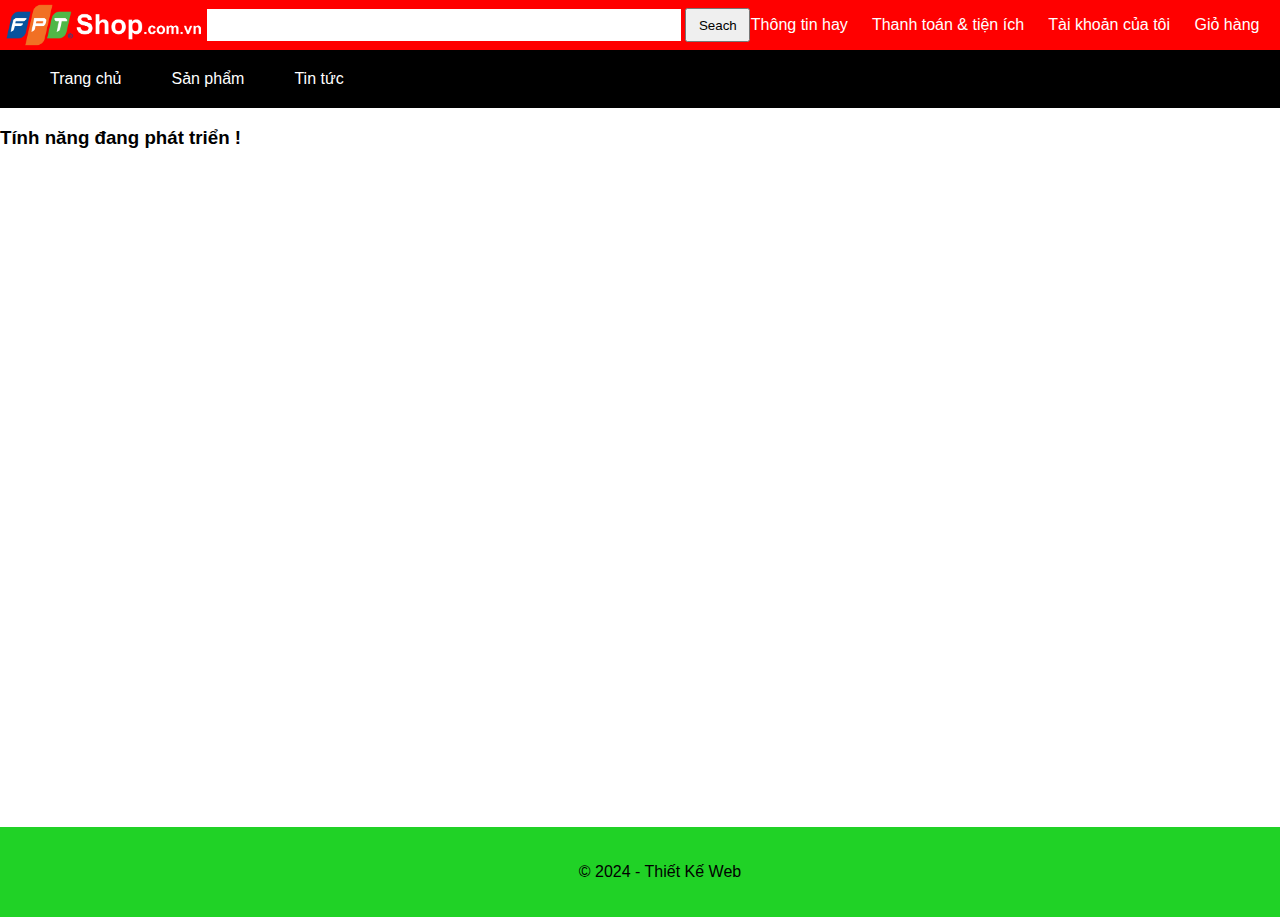
<file: Chitietsanpham.html>
<!DOCTYPE html>
<html lang="en">
<head>
    <meta charset="UTF-8">
    <meta name="viewport" content="width=device-width, initial-scale=1.0">
    <title>Chi tiết sản phẩm</title>
    <link rel="stylesheet" href="Chitietsanpham.css">
</head>
<body>
    <div class="container">
        <div class="header-container">
            <div class="logo">
                <img style="height: 50px;" src="/TaiNguyenAnh/logo.png" alt="logo">
            </div>
            <div>
                <input style="width: 470px; height: 30px; border: 10px;" type="text">
                <button style="width: 65px; height: 34px;">Seach</button>
            </div>
            <div class="btn_header">
                <a href="">Thông tin hay</a>
                <a href="">Thanh toán & tiện ích</a>
                <a href="">Tài khoản của tôi</a>
                <a href="">Giỏ hàng</a>
            </div>
        </div>
        <nav>
            <ul>
                <li><a href="index.html">Trang chủ</a></li>
                <li><a href="Sanpham.html">Sản phẩm</a></li>
                <li><a href="Tintuc.html">Tin tức</a></li>
            </ul>
        </nav>

        <div style="width: 100%; height: 700px;">
            <h3>Tính năng đang phát triển !</h3>
        </div>



    </div>
    <footer>
        <p>© 2024 - Thiết Kế Web</p>
    </footer>
</body>
</html>
</file>
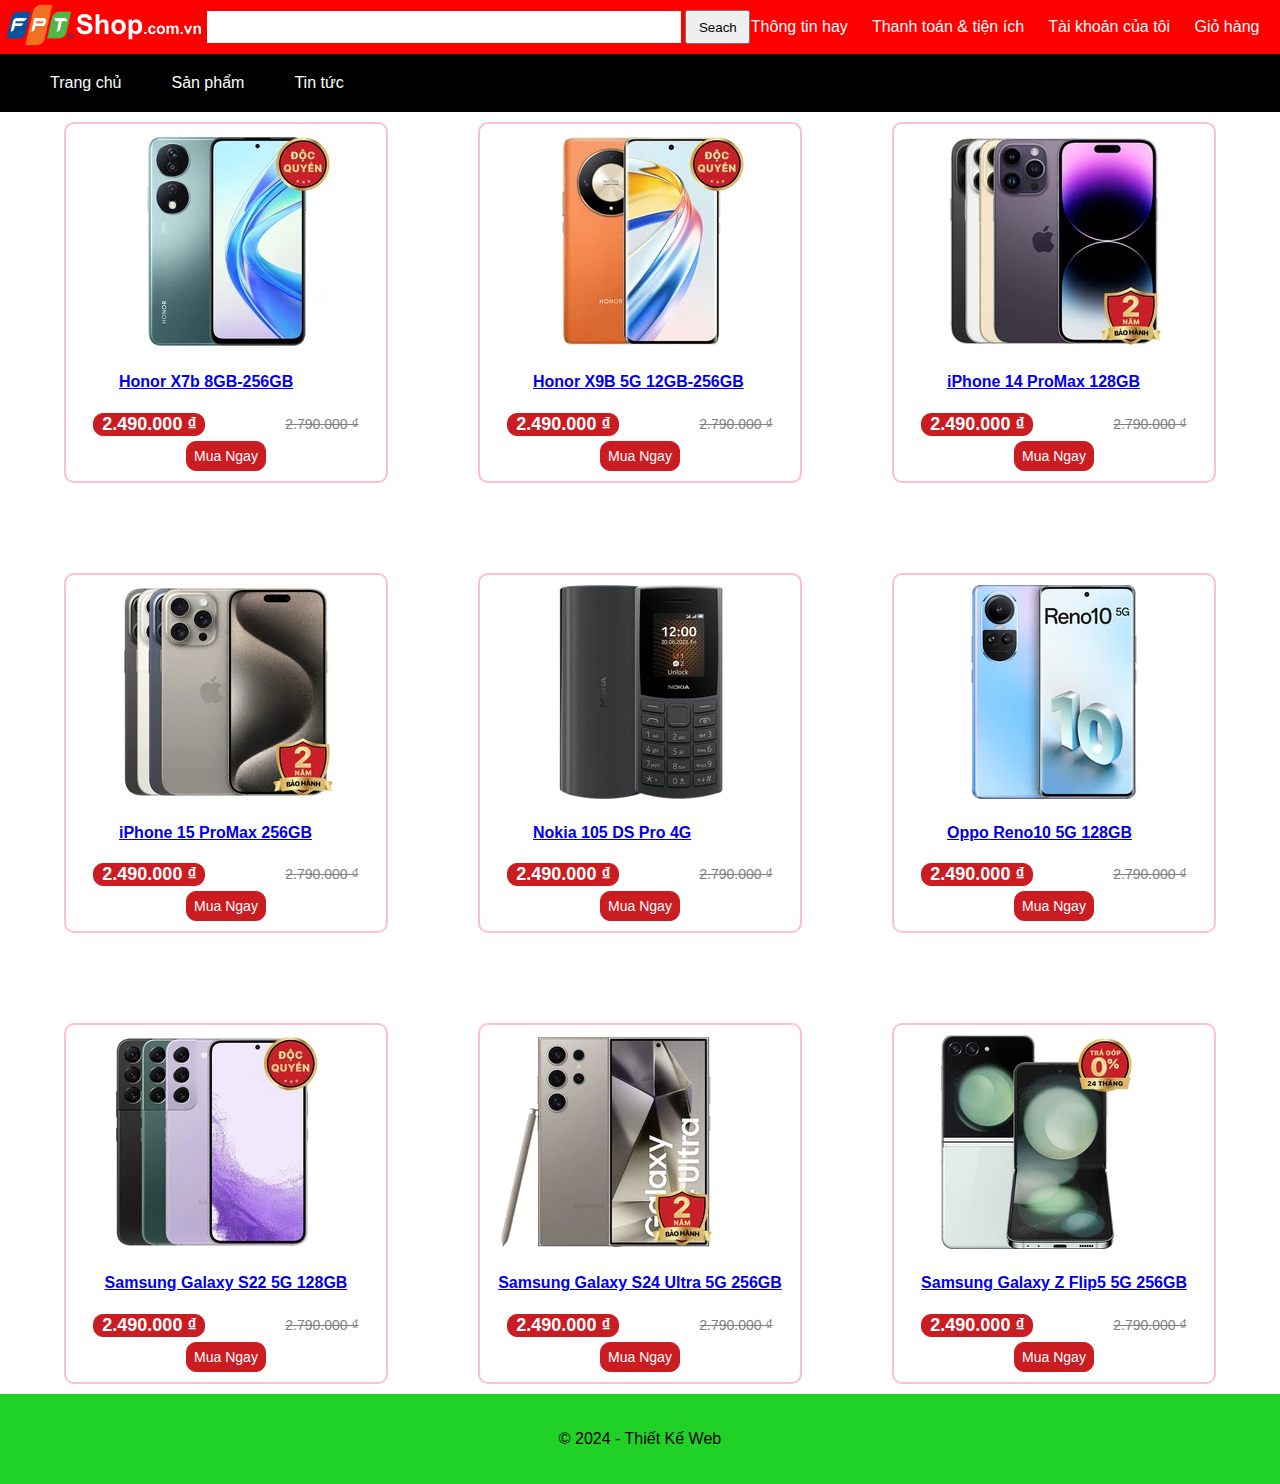
<file: Sanpham.html>
<!DOCTYPE html>
<html lang="en">

<head>
    <meta charset="UTF-8">
    <meta name="viewport" content="width=device-width, initial-scale=1.0">
    <title>Sản phẩm</title>
    <link rel="stylesheet" href="Sanpham.css">
</head>

<body>
    <!-- <header> -->
    <div class="container">
        <div class="header-container">
            <div class="logo">
                <img style="height: 50px;" src="/TaiNguyenAnh/logo.png" alt="logo">
            </div>
            <div>
                <input style="width: 470px; height: 30px; border: 10px;" type="text">
                <button style="width: 65px; height: 34px;">Seach</button>
            </div>
            <div class="btn_header">
                <a href="">Thông tin hay</a>
                <a href="">Thanh toán & tiện ích</a>
                <a href="">Tài khoản của tôi</a>
                <a href="">Giỏ hàng</a>
            </div>
        </div>

        <div class="menu">
            <nav>
                <ul>
                    <li><a href="index.html">Trang chủ</a></li>
                    <li><a href="Sanpham.html">Sản phẩm</a></li>
                    <li><a href="Tintuc.html">Tin tức</a></li>
                </ul>
            </nav>
        </div>


        <div class="grid-container">
            <div class="thumbnail">
                <a href="Chitietsanpham.html">
                    <img style="width: auto; height: auto;" class="sanpham_img"
                        src="/TaiNguyenAnh/Honor-X7b-8GB-256GB.webp" alt="product">
                    <h4>Honor X7b 8GB-256GB</h4>
                </a>
                <div style="display: flex;" class="product-label">
                    <span class="GiaSale">
                        <b style="margin-left: 8px;">2.490.000 ₫</b>
                    </span>
                    <span class="GiaGoc"><del>2.790.000 ₫</del></span>
                </div>
                <div>
                    <button class="MuaNgay">
                        <a href="Thanhtoantienich.html">Mua Ngay</a>
                    </button>
                </div>
            </div>

            <div class="thumbnail">
                <a href="Chitietsanpham.html">
                    <img style="width: auto; height: auto;" class="sanpham_img"
                        src="/TaiNguyenAnh/Honor-X9B-5G-12GB-256GB.webp" alt="product">
                    <h4>Honor X9B 5G 12GB-256GB</h4>
                </a>
                <div style="display: flex;" class="product-label">
                    <span class="GiaSale">
                        <b style="margin-left: 8px;">2.490.000 ₫</b>
                    </span>
                    <span class="GiaGoc"><del>2.790.000 ₫</del></span>
                </div>
                <div>
                    <button class="MuaNgay">
                        <a href="Thanhtoantienich.html">Mua Ngay</a>
                    </button>
                </div>
            </div>

            <div class="thumbnail">
                <a href="Chitietsanpham.html">
                    <img style="width: auto; height: auto;" class="sanpham_img"
                        src="/TaiNguyenAnh/iPhone-14-ProMax-128GB.webp" alt="product">
                    <h4>iPhone 14 ProMax 128GB</h4>
                </a>
                <div style="display: flex;" class="product-label">
                    <span class="GiaSale">
                        <b style="margin-left: 8px;">2.490.000 ₫</b>
                    </span>
                    <span class="GiaGoc"><del>2.790.000 ₫</del></span>
                </div>
                <div>
                    <button class="MuaNgay">
                        <a href="Thanhtoantienich.html">Mua Ngay</a>
                    </button>

                </div>
            </div>

            <div class="thumbnail">
                <a href="Chitietsanpham.html">
                    <img style="width: auto; height: auto;" class="sanpham_img"
                        src="/TaiNguyenAnh/iPhone-15-ProMax-256GB.webp" alt="product">
                    <h4>iPhone 15 ProMax 256GB</h4>
                </a>
                <div style="display: flex;" class="product-label">
                    <span class="GiaSale">
                        <b style="margin-left: 8px;">2.490.000 ₫</b>
                    </span>
                    <span class="GiaGoc"><del>2.790.000 ₫</del></span>
                </div>

                <div>
                    <button class="MuaNgay">
                        <a href="Thanhtoantienich.html">Mua Ngay</a>
                    </button>
                </div>
            </div>

            <div class="thumbnail">
                <a href="Chitietsanpham.html">
                    <img style="width: auto; height: auto;" class="sanpham_img"
                        src="/TaiNguyenAnh/Nokia-105-DS-Pro-4G.webp" alt="product">
                    <h4>Nokia 105 DS Pro 4G</h4>
                </a>
                <div style="display: flex;" class="product-label">
                    <span class="GiaSale">
                        <b style="margin-left: 8px;">2.490.000 ₫</b>
                    </span>
                    <span class="GiaGoc"><del>2.790.000 ₫</del></span>
                </div>
                <div>
                    <button class="MuaNgay">
                        <a href="Thanhtoantienich.html">Mua Ngay</a>
                    </button>
                </div>
            </div>

            <div class="thumbnail">
                <a href="Chitietsanpham.html">
                    <img style="width: auto; height: auto;" class="sanpham_img"
                        src="/TaiNguyenAnh/Oppo-Reno10-5G-128GB.webp" alt="product">
                    <h4>Oppo Reno10 5G 128GB</h4>
                </a>
                <div style="display: flex;" class="product-label">
                    <span class="GiaSale">
                        <b style="margin-left: 8px;">2.490.000 ₫</b>
                    </span>
                    <span class="GiaGoc"><del>2.790.000 ₫</del></span>
                </div>
                <div>
                    <button class="MuaNgay">
                        <a href="Thanhtoantienich.html">Mua Ngay</a>
                    </button>
                </div>
            </div>

            <div class="thumbnail">
                <a href="Chitietsanpham.html">
                    <img style="width: auto; height: auto;" class="sanpham_img"
                        src="/TaiNguyenAnh/Samsung-Galaxy-S22-5G-128GB.webp" alt="product">
                    <h4>Samsung Galaxy S22 5G 128GB</h4>
                </a>
                <div style="display: flex;" class="product-label">
                    <span class="GiaSale">
                        <b style="margin-left: 8px;">2.490.000 ₫</b>
                    </span>
                    <span class="GiaGoc"><del>2.790.000 ₫</del></span>
                </div>
                <div>
                    <button class="MuaNgay">
                        <a href="Thanhtoantienich.html">Mua Ngay</a>
                    </button>

                </div>
            </div>

            <div class="thumbnail">
                <a href="Chitietsanpham.html">
                    <img style="width: auto; height: auto;" class="sanpham_img"
                        src="/TaiNguyenAnh/Samsung-Galaxy-S24-Ultra-5G-256GB.webp" alt="product">
                    <h4>Samsung Galaxy S24 Ultra 5G 256GB</h4>
                </a>
                <div style="display: flex;" class="product-label">
                    <span class="GiaSale">
                        <b style="margin-left: 8px;">2.490.000 ₫</b>
                    </span>
                    <span class="GiaGoc"><del>2.790.000 ₫</del></span>
                </div>

                <div>
                    <button class="MuaNgay">
                        <a href="Thanhtoantienich.html">Mua Ngay</a>
                    </button>
                </div>
            </div>

            <div class="thumbnail">
                <a href="Chitietsanpham.html">
                    <img style="width: auto; height: auto;" class="sanpham_img"
                        src="/TaiNguyenAnh/Samsung-Galaxy-Z-Flip5-5G-256GB.webp" alt="product">
                    <h4>Samsung Galaxy Z Flip5 5G 256GB</h4>
                </a>
                <div style="display: flex;" class="product-label">
                    <span class="GiaSale">
                        <b style="margin-left: 8px;">2.490.000 ₫</b>
                    </span>
                    <span class="GiaGoc"><del>2.790.000 ₫</del></span>
                </div>

                <div>
                    <button class="MuaNgay">
                        <a href="Thanhtoantienich.html">Mua Ngay</a>
                    </button>
                </div>
            </div>


        </div>




    </div>


    <!-- </header> -->

    <!-- <section> -->
    <!-- <div class="container">
        <nav>
            <ul>
                <li><a style="color: white;" href="Trangchu.html">Trang chủ</a></li>
                <li><a style="color: white;" href="Sanpham.html">Sản phẩm</a></li>
                <li><a style="color: white;" href="Tintuc.html">Tin tức</a></li>
            </ul>
        </nav>
        <div class="thumbnail">
            <a href="https://fptshop.com.vn/dien-thoai/honor-x7b">
                <img style="width: 200px; height: 190px;" class="sanpham_img"
                    src="/TaiNguyenAnh/Honor-X7b-8GB-256GB.webp" alt="product">
            </a>
            <div style="display: flex;" class="product-label">
                <span class="TraGop">Trả góp 0%</span>
                <span class="GiamGia">Giảm giá 500.000đ</span>
            </div>
        </div>
        <div class="thumbnail">
            <a href="">
                <img style="width: 200px; height: 190px;" class="sanpham_img"
                    src="/TaiNguyenAnh/Honor-X7b-8GB-256GB.webp" alt="product">
            </a>
            <div style="display: flex;" class="product-label">
                <span class="TraGop">Trả góp 0%</span>
                <span class="GiamGia">Giảm giá 500.000đ</span>
            </div>
        </div>
        <div class="thumbnail">
            <a href="">
                <img style="width: 200px; height: 190px;" class="sanpham_img"
                    src="/TaiNguyenAnh/Honor-X7b-8GB-256GB.webp" alt="product">
            </a>
            <div style="display: flex;" class="product-label">
                <span class="TraGop">Trả góp 0%</span>
                <span class="GiamGia">Giảm giá 500.000đ</span>
            </div>
        </div>

    </div> -->
    <!-- </section> -->
    <footer>
        <p>© 2024 - Thiết Kế Web</p>
    </footer>
</body>

</html>
</file>
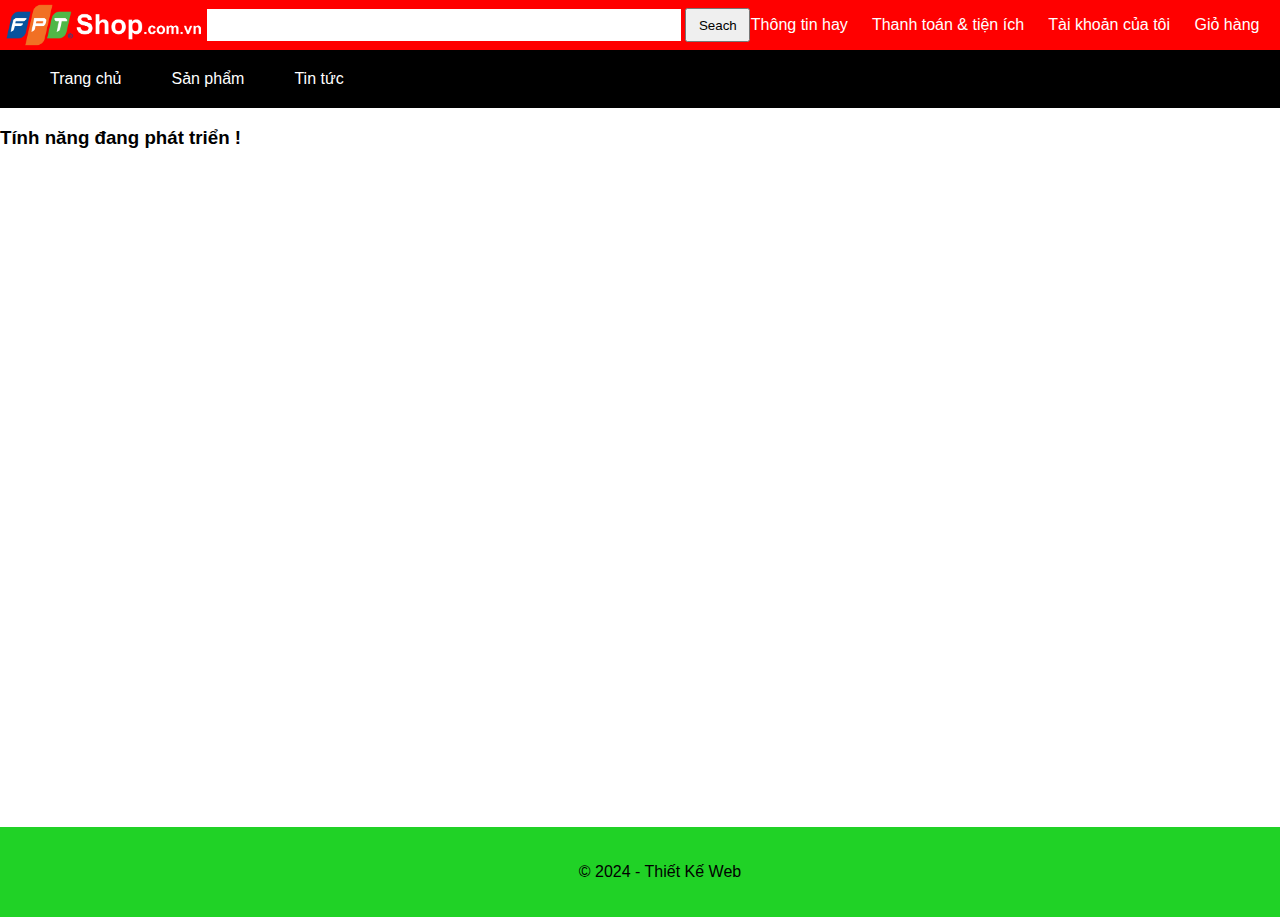
<file: Thanhtoantienich.html>
<!DOCTYPE html>
<html lang="en">
<head>
    <meta charset="UTF-8">
    <meta name="viewport" content="width=device-width, initial-scale=1.0">
    <title>Thanh toán tiện ích</title>
    <link rel="stylesheet" href="Thanhtoantienich.css">
</head>
<body>
    <div class="container">
        <div class="header-container">
            <div class="logo">
                <img style="height: 50px;" src="/TaiNguyenAnh/logo.png" alt="logo">
            </div>
            <div>
                <input style="width: 470px; height: 30px; border: 10px;" type="text">
                <button style="width: 65px; height: 34px;">Seach</button>
            </div>
            <div class="btn_header">
                <a href="">Thông tin hay</a>
                <a href="">Thanh toán & tiện ích</a>
                <a href="">Tài khoản của tôi</a>
                <a href="">Giỏ hàng</a>
            </div>
        </div>
        <nav>
            <ul>
                <li><a href="index.html">Trang chủ</a></li>
                <li><a href="Sanpham.html">Sản phẩm</a></li>
                <li><a href="Tintuc.html">Tin tức</a></li>
            </ul>
        </nav>

        <div style="width: 100%; height: 700px;">
            <h3>Tính năng đang phát triển !</h3>
        </div>



    </div>
    <footer>
        <p>© 2024 - Thiết Kế Web</p>
    </footer>
</body>
</html>
</file>
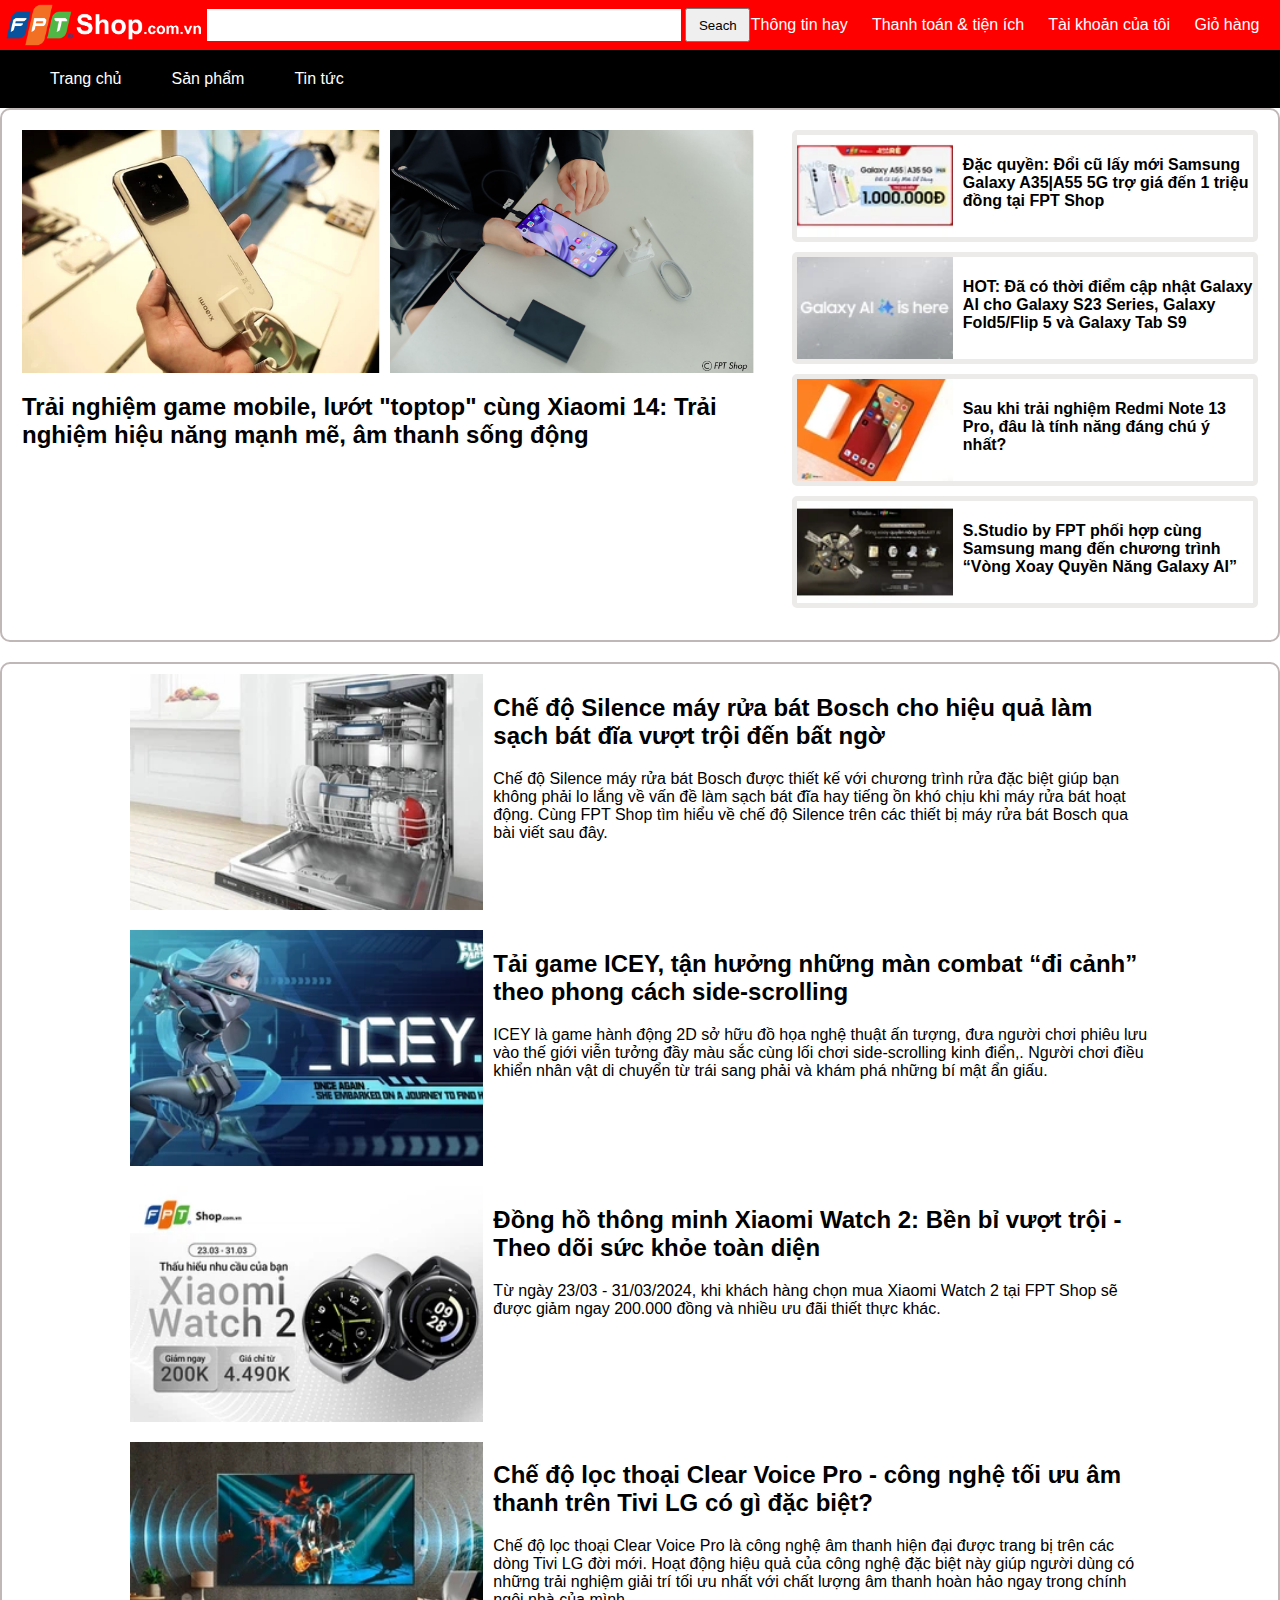
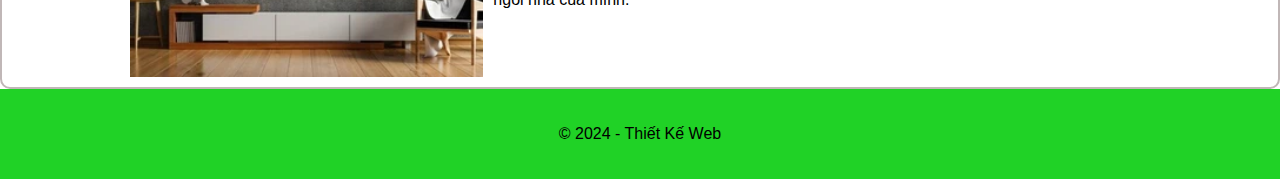
<file: Tintuc.html>
<!DOCTYPE html>
<html lang="en">

<head>
    <meta charset="UTF-8">
    <meta name="viewport" content="width=device-width, initial-scale=1.0">
    <title>Tin tức</title>
    <link rel="stylesheet" href="TinTuc.css">
</head>

<body>
    <div class="container">
        <div class="header-container">
            <div class="logo">
                <img style="height: 50px;" src="/TaiNguyenAnh/logo.png" alt="logo">
            </div>
            <div>
                <input style="width: 470px; height: 30px; border: 10px;" type="text">
                <button style="width: 65px; height: 34px;">Seach</button>
            </div>
            <div class="btn_header">
                <a href="">Thông tin hay</a>
                <a href="">Thanh toán & tiện ích</a>
                <a href="">Tài khoản của tôi</a>
                <a href="">Giỏ hàng</a>
            </div>
        </div>
        <nav>
            <ul>
                <li><a href="index.html">Trang chủ</a></li>
                <li><a href="Sanpham.html">Sản phẩm</a></li>
                <li><a href="Tintuc.html">Tin tức</a></li>
            </ul>
        </nav>

        <div class="news">
            <div class="news-left">
                <div class="img_news_left">
                    <img class="img_news_left1" src="TaiNguyenAnh/news-left.webp" alt="">
                    <img class="img_news_left2" src="TaiNguyenAnh/news-left2.png" alt="">
                </div>

                <a
                    href="https://fptshop.com.vn/tin-tuc/danh-gia/trai-nghiem-game-mobile-luot-toptop-cung-xiaomi-14-179756">
                    <h2>Trải nghiệm game mobile, lướt "toptop" cùng Xiaomi 14: Trải nghiệm hiệu năng mạnh mẽ, âm thanh
                        sống động</h2>

                </a>
            </div>

            <div class="news-right">
                <div class="product_news_right">
                    <img style="width: 35%;" src="TaiNguyenAnh/img_news_right1.webp" alt="">
                    <a
                        href="https://fptshop.com.vn/tin-tuc/tin-khuyen-mai/dac-quyen-doi-cu-lay-moi-samsung-galaxy-a35-or-a55-5g-tro-gia-den-1-trieu-dong-tai-fpt-shop-179649">
                        <h4>Đặc quyền: Đổi cũ lấy mới Samsung Galaxy A35|A55 5G trợ giá đến 1 triệu đồng tại FPT Shop
                        </h4>
                    </a>

                </div>
                <div class="product_news_right">
                    <img style="width: 35%;" src="TaiNguyenAnh/img_news_right2.webp" alt="">
                    <a href="https://fptshop.com.vn/tin-tuc/tin-moi/one-ui-6-1-sap-duoc-cap-nhat-178064">
                        <h4>HOT: Đã có thời điểm cập nhật Galaxy AI cho Galaxy S23 Series, Galaxy Fold5/Flip 5 và Galaxy
                            Tab S9</h4>
                    </a>
                </div>
                <div class="product_news_right">
                    <img style="width: 35%;" src="TaiNguyenAnh/img_news_right3.webp" alt="">
                    <a href="https://fptshop.com.vn/tin-tuc/danh-gia/sau-khi-trai-nghiem-redmi-note-13-pro-179620">
                        <h4>Sau khi trải nghiệm Redmi Note 13 Pro, đâu là tính năng đáng chú ý nhất?</h4>
                    </a>
                </div>
                <div class="product_news_right">
                    <img style="width: 35%;" src="TaiNguyenAnh/img_news_right4.webp" alt="">
                    <a
                        href="https://fptshop.com.vn/tin-tuc/tin-khuyen-mai/s-studio-by-fpt-phoi-hop-cung-samsung-mang-den-chuong-trinh-vong-xoay-quyen-nang-galaxy-ai-179565">
                        <h4>S.Studio by FPT phối hợp cùng Samsung mang đến chương trình “Vòng Xoay Quyền Năng Galaxy AI”
                        </h4>
                    </a>
                </div>

            </div>
        </div>

        <div style="margin-top: 20px; align-items: center; flex-direction: column;" class="news">
            <div class="product_news_bottom">
                <img style="width: 35%;" src="TaiNguyenAnh/img_news_bottom1.webp" alt="">
                <div class="info">
                    <a
                        href="https://fptshop.com.vn/tin-tuc/tin-khuyen-mai/s-studio-by-fpt-phoi-hop-cung-samsung-mang-den-chuong-trinh-vong-xoay-quyen-nang-galaxy-ai-179565">
                        <h2>Chế độ Silence máy rửa bát Bosch cho hiệu quả làm sạch bát đĩa vượt trội đến bất ngờ
                        </h2>
                    </a>
                    <p>Chế độ Silence máy rửa bát Bosch được thiết kế với chương trình rửa đặc biệt giúp bạn không
                        phải lo lắng về vấn đề làm sạch bát đĩa hay tiếng ồn khó chịu khi máy rửa bát hoạt động.
                        Cùng FPT Shop tìm hiểu về chế độ Silence trên các thiết bị máy rửa bát Bosch qua bài viết
                        sau đây.</p>
                </div>
            </div>
            <div class="product_news_bottom">
                <img style="width: 35%;" src="TaiNguyenAnh/img_news_bottom2.webp" alt="">
                <div class="info">
                    <a href="https://fptshop.com.vn/tin-tuc/giai-tri/icey-179583">
                        <h2>Tải game ICEY, tận hưởng những màn combat “đi cảnh” theo phong cách side-scrolling
                        </h2>
                    </a>
                    <p>ICEY là game hành động 2D sở hữu đồ họa nghệ thuật ấn tượng, đưa người chơi phiêu lưu vào thế
                        giới viễn tưởng đầy màu sắc cùng lối chơi side-scrolling kinh điển,. Người chơi điều khiển nhân
                        vật di chuyển từ trái sang phải và khám phá những bí mật ẩn giấu.</p>
                </div>
            </div>
            <div class="product_news_bottom">
                <img style="width: 35%;" src="TaiNguyenAnh/img_news_bottom3.webp" alt="">
                <div class="info">
                    <a
                        href="https://fptshop.com.vn/tin-tuc/tin-khuyen-mai/dong-ho-thong-minh-xiaomi-watch-2-ben-bi-vuot-troi-theo-doi-suc-khoe-toan-dien-180058">
                        <h2>Đồng hồ thông minh Xiaomi Watch 2: Bền bỉ vượt trội - Theo dõi sức khỏe toàn diện
                        </h2>
                    </a>
                    <p>Từ ngày 23/03 - 31/03/2024, khi khách hàng chọn mua Xiaomi Watch 2 tại FPT Shop sẽ được giảm ngay
                        200.000 đồng và nhiều ưu đãi thiết thực khác.</p>
                </div>
            </div>
            <div class="product_news_bottom">
                <img style="width: 35%;" src="TaiNguyenAnh/img_news_bottom4.webp" alt="">
                <div class="info">
                    <a href="https://fptshop.com.vn/tin-tuc/danh-gia/che-do-loc-thoai-clear-voice-pro-179920">
                        <h2>Chế độ lọc thoại Clear Voice Pro - công nghệ tối ưu âm thanh trên Tivi LG có gì đặc biệt?
                        </h2>
                    </a>
                    <p>Chế độ lọc thoại Clear Voice Pro là công nghệ âm thanh hiện đại được trang bị trên các dòng Tivi
                        LG đời mới. Hoạt động hiệu quả của công nghệ đặc biệt này giúp người dùng có những trải nghiệm
                        giải trí tối ưu nhất với chất lượng âm thanh hoàn hảo ngay trong chính ngôi nhà của mình.</p>
                </div>
            </div>


        </div>




    </div>
    <footer>
        <p>© 2024 - Thiết Kế Web</p>
    </footer>
</body>

</html>
</file>
<file: Chitietsanpham.css>
/* Thiết lập các kiểu CSS chung */
.container {
    max-width: 100%;
}
.logo {
    height: 50px;
}

body {
    font-family: Arial, sans-serif;
    margin: 0;
    padding: 0;
}

header, nav, section, footer {
    padding: 20px;
}

ul {
    list-style-type: none;
    margin: 0;
    padding: 0;
}

nav {
    background-color: black;
    /* position: absolute; */
    width: 100%;
    /* top: 80px; Đặt vị trí của nav dưới header */
}

/* section {
    background-color: yellow;
    position: absolute;
    width: 100%;
    top: 200px;
} */
nav ul {
    display: flex;
}

nav ul li {
    margin-left: 30px;
    margin-right: 20px;
}

nav ul li a {
    text-decoration: none;
    color: white;
}

nav ul li a:hover {
    color: black;
    background-color: white;
}

.header-container .btn_header a {
    color: white;
    border: none;
    background-color: red;
    text-decoration: none;
    margin-right: 20px;
}

header {
    width: 100%;
    height: 10%;
    background-color: red;
}

.header-container {
    display: flex !important;
    flex-direction: row;
    flex-wrap: wrap;
    background-color: red;
    justify-content: space-evenly;
    align-items: center;
}


footer {
    background-color: #20d226;
    position: relative;
    bottom: 0;
    width: 100%;
    height: 5%;
    text-align: center;
}


/* Màn hình smartphone */
@media screen and (max-width: 767px) {
    
}

/* Màn hình tablet */
@media screen and (min-width: 768px) and (max-width: 1024px) {
    
}
</file>
<file: Sanpham.css>
.container {
    max-width: 100%;
    /* width: 100%;
    height: 85%;
    display: flex;
    flex-wrap: wrap;
    justify-content: center; */
}

/* img {
    height: 50px;
} */

body {
    font-family: Arial, sans-serif;
    margin: 0;
    padding: 0;
}

header,
nav,
section,
footer {
    padding: 20px;
}

ul {
    list-style-type: none;
    margin: 0;
    padding: 0;
}

nav {
    background-color: black;
    /* position: absolute; */
    width: 100%;
    /* top: 80px; Đặt vị trí của nav dưới header */
}

/* section {
    position: absolute;
    width: 100%;
    top: 118px;
    align-items: center;
} */
nav ul {
    display: flex;
}

nav ul li {
    margin-left: 30px;
    margin-right: 20px;
}

nav ul li a {
    text-decoration: none;
    color: white;
}

nav ul li a:hover {
    color: black;
    background-color: white;
}

.header-container .btn_header a {
    color: white;
    border: none;
    background-color: red;
    text-decoration: none;
    margin-right: 20px;
}

header {
    width: 100%;
    height: 10%;
    background-color: red;
}

.header-container {
    display: flex !important;
    flex-direction: row;
    flex-wrap: wrap;
    background-color: red;
    justify-content: space-evenly;
    align-items: center;
}

.menu {
    flex-direction: row;
    flex-wrap: wrap;
    display: flex !important;
}

.grid-container {
    width: auto;
    display: grid;
    grid-gap: 70px;
    justify-content: center;
    grid-template-columns: auto auto auto;
    grid-template-rows: auto auto auto;
}

.thumbnail {
    width: 300px;
    display: flex;
    justify-content: center;
    align-items: center;
    border: 2px solid pink;
    border-radius: 10px;
    padding: 10px;
    margin-bottom: 10px;
    margin: 10px;
    flex-direction: column;
    overflow: hidden;
}

section .container .thumbnail a {
    text-decoration: none;
}

.product_label {
    display: flex;
}

.GiaSale {
    margin-right: 80px;
    color: white;
    font-size: 18px;
    border-radius: 10px;
    border: 1px solid #cb1c22;
    background-color: #cb1c22;
    width: 110px;
}

.GiaGoc {
    margin-top: 3px;
    font-size: 14px;
    color: gray;
}

.MuaNgay {
    width: 80px;
    height: 30px;
    background-color: #cb1c22;
    color: white;
    border: 1px solid #cb1c22;
    border-radius: 10px;
    margin-top: 5px;
}

.MuaNgay a {
    color: white;
    text-decoration: none;
    font-size: 14px;
}

.MuaNgay:hover {
    background: blue;
    color: white;
}

.thumbnail a img {
    width: 100%;
    height: 100%;
    transition-duration: 0.3s;
}

.thumbnail a img:hover {
    transform: scale(1.1);
}

footer {
    background-color: #20d226;
    position: relative;
    bottom: 0;
    /* width: 100%; */
    height: 5%;
    text-align: center;
}

/* @media screen and(max-width: 768px) {
    .container {
        width: calc(48% - 22px);
    }
}

@media screen and(max-width: 480px) {
    .container {
        width: 100%;
    }
} */


/* Màn hình smartphone */
@media screen and (max-width: 767px) {
    .thumbnail {
        background-color: red;
    }

    .grid-container {
        width: auto;
        display: grid;
        grid-gap: 70px;
        justify-content: center;
        grid-template-columns:  auto;
        grid-template-rows:  auto;
    }
}

/* Màn hình tablet */
@media screen and (min-width: 768px) and (max-width: 1024px) {
    .thumbnail {
        background-color: yellow;
        flex-direction: column-reverse;
    }

    .grid-container {
        width: auto;
        display: grid;
        grid-gap: 70px;
        justify-content: center;
        grid-template-columns: auto auto;
        grid-template-rows: auto auto;
    }
}

/* Màn hình dektop */
/* @media screen and (min-width: 768px) {
    .thumbnail{
        background-color: black;
    }
} */
</file>
<file: Thanhtoantienich.css>
/* Thiết lập các kiểu CSS chung */
.container {
    max-width: 100%;
}
.logo {
    height: 50px;
}

body {
    font-family: Arial, sans-serif;
    margin: 0;
    padding: 0;
}

header, nav, section, footer {
    padding: 20px;
}

ul {
    list-style-type: none;
    margin: 0;
    padding: 0;
}

nav {
    background-color: black;
    /* position: absolute; */
    width: 100%;
    /* top: 80px; Đặt vị trí của nav dưới header */
}

/* section {
    background-color: yellow;
    position: absolute;
    width: 100%;
    top: 200px;
} */
nav ul {
    display: flex;
}

nav ul li {
    margin-left: 30px;
    margin-right: 20px;
}

nav ul li a {
    text-decoration: none;
    color: white;
}

nav ul li a:hover {
    color: black;
    background-color: white;
}

.header-container .btn_header a {
    color: white;
    border: none;
    background-color: red;
    text-decoration: none;
    margin-right: 20px;
}

header {
    width: 100%;
    height: 10%;
    background-color: red;
}

.header-container {
    display: flex !important;
    flex-direction: row;
    flex-wrap: wrap;
    background-color: red;
    justify-content: space-evenly;
    align-items: center;
}


footer {
    background-color: #20d226;
    position: relative;
    bottom: 0;
    width: 100%;
    height: 5%;
    text-align: center;
}


/* Màn hình smartphone */
@media screen and (max-width: 767px) {
    
}

/* Màn hình tablet */
@media screen and (min-width: 768px) and (max-width: 1024px) {
    
}
</file>
<file: TinTuc.css>
/* Thiết lập các kiểu CSS chung */
.container {
    max-width: 100%;
}

.logo {
    height: 50px;
}

body {
    font-family: Arial, sans-serif;
    margin: 0;
    padding: 0;
}


header,
nav,
section,
footer {
    padding: 20px;
}

ul {
    list-style-type: none;
    margin: 0;
    padding: 0;
}

nav {
    background-color: black;
    /* position: absolute; */
    /* width: 100%; */
    /* top: 80px; Đặt vị trí của nav dưới header */
}

/* section {
    background-color: yellow;
    position: absolute;
    width: 100%;
    top: 200px;
} */
nav ul {
    display: flex;
}

nav ul li {
    margin-left: 30px;
    margin-right: 20px;
}

nav ul li a {
    text-decoration: none;
    color: white;
}

nav ul li a:hover {
    color: black;
    background-color: white;
}

.header-container .btn_header a {
    color: white;
    border: none;
    background-color: red;
    text-decoration: none;
    margin-right: 20px;
}

.header-container .btn_header a:hover {
    color: gray;
}

header {
    width: 100%;
    height: 10%;
    background-color: red;
}

.header-container {
    display: flex !important;
    flex-direction: row;
    flex-wrap: wrap;
    background-color: red;
    justify-content: space-evenly;
    align-items: center;
}

.news {
    /* width: 100%; */
    height: auto;
    flex-direction: row;
    display: flex;
    border: 2px solid rgb(192, 183, 183);
    border-radius: 10px;
}

.news-left {
    margin: 10px;
    width: 60%;
    height: auto;
    padding: 10px;
}

.news-left a {
    text-decoration: none;
    color: black;
}

.news-left a:hover {
    color: blueviolet;
}

.img_news_left {
    display: flex;
    flex-direction: row;
}

.img_news_left1 {
    width: 49%;
    margin-right: 5px;
}

.img_news_left2 {
    width: 50%;
    margin-left: 5px;
}

.news-right {
    margin: 10px;
    width: 40%;
    flex-direction: column;
    height: 510px;
}

.product_news_right {
    display: flex;
    height: 20%;
    margin: 10px;
    border: 5px solid #edeaea;
    border-radius: 5px;
}

.product_news_right a {
    width: 65%;
    text-decoration: none;
    margin-left: 10px;
    color: black;
}

.product_news_right a:hover {
    color: blueviolet;
}

.product_news_bottom {
    width: 80%;
    height: 20%;
    margin: 10px;
    display: flex;
}

.info {
    margin-left: 10px;
    width: 65%;
}

.product_news_bottom .info a {

    color: black;
    text-decoration: none;
}

.product_news_bottom .info a:hover {
    color: blueviolet;
}

footer {
    background-color: #20d226;
    position: relative;
    bottom: 0;
    height: 5%;
    text-align: center;
}


/* Màn hình smartphone */
@media screen and (max-width: 767px) {
    .news-left {
        width: 100%;
    }

    .news-right {
        flex-direction: row;
        height: auto;
        width: 100%;
    }

    .news {
        flex-direction: column;
        align-items: center;
    }

    .img_news_left {
        flex-direction: column;
    }

    .img_news_left img {
        width: auto;
        margin: 20px;
    }
}

/* Màn hình tablet */
@media screen and (min-width: 768px) and (max-width: 1024px) {
    .news-left {
        width: 95%;
    }

    .news-right {
        flex-direction: row;
        height: auto;
        width: 100%;
    }

    .news {
        flex-direction: column;
    }

}
</file>
